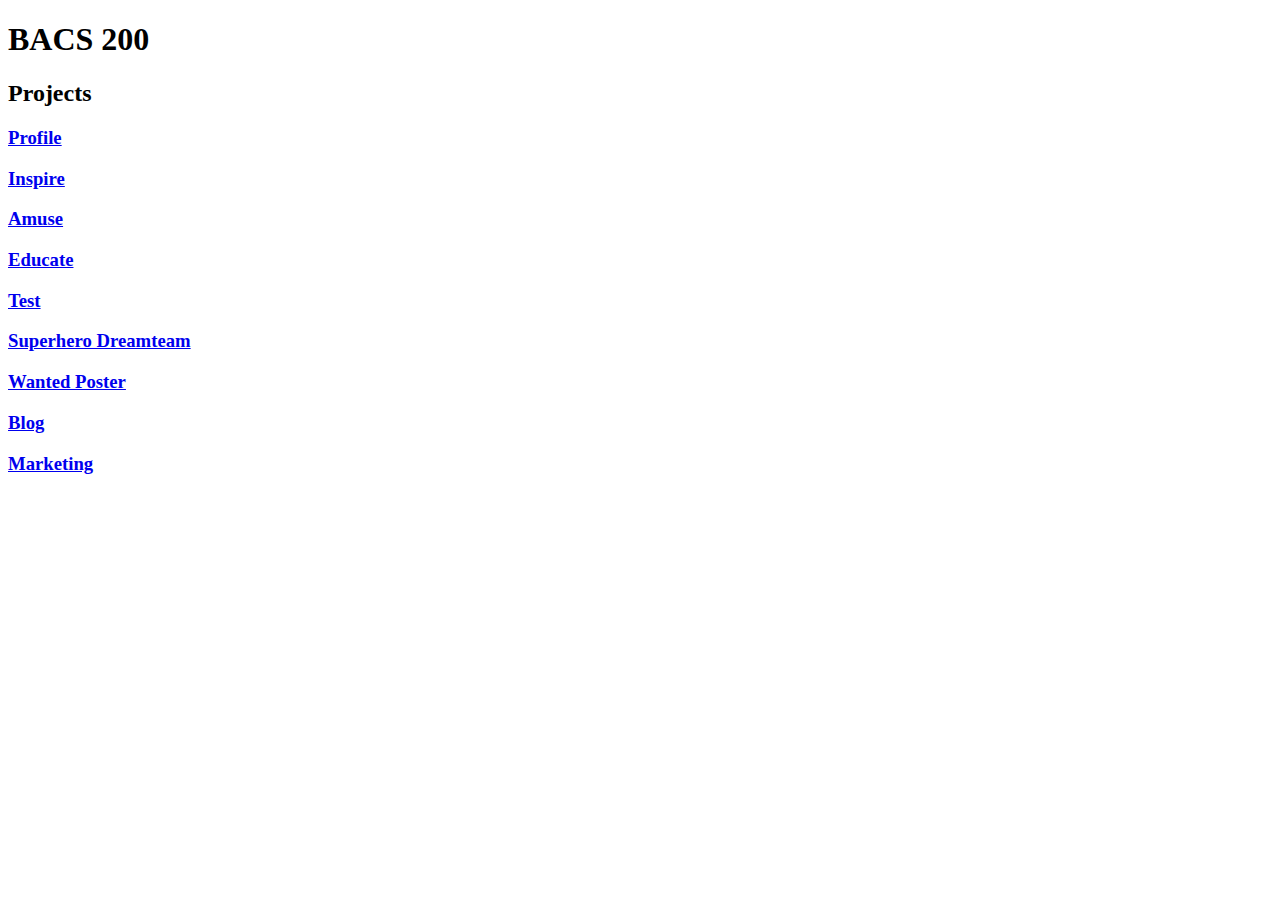
<file: bacs200/index.html>
<!DOCTYPE html>
<html lang="en">
  <head>
    <meta charset="UTF-8">
    <title>BACS 200</title>
  </head>
  <body>
    <h1>BACS 200</h1>
    <h2>Projects</h2>
    <h3><a href="profile.html">Profile</a></h3>
    <h3><a href="inspire.html">Inspire</a></h3>
    <h3><a href="amuse.html">Amuse</a></h3>
    <h3><a href="educate.html">Educate</a></h3>
    <h3><a href="test.html">Test</a></h3>
    <h3><a href="superhero.html">Superhero Dreamteam</a><h3>
    <h3><a href="wanted.html">Wanted Poster</a><h3>
    <h3><a href="blog.html">Blog</a><h3>
    <h3><a href="marketing.html">Marketing</a><h3>  
  </body>
</html>
</file>
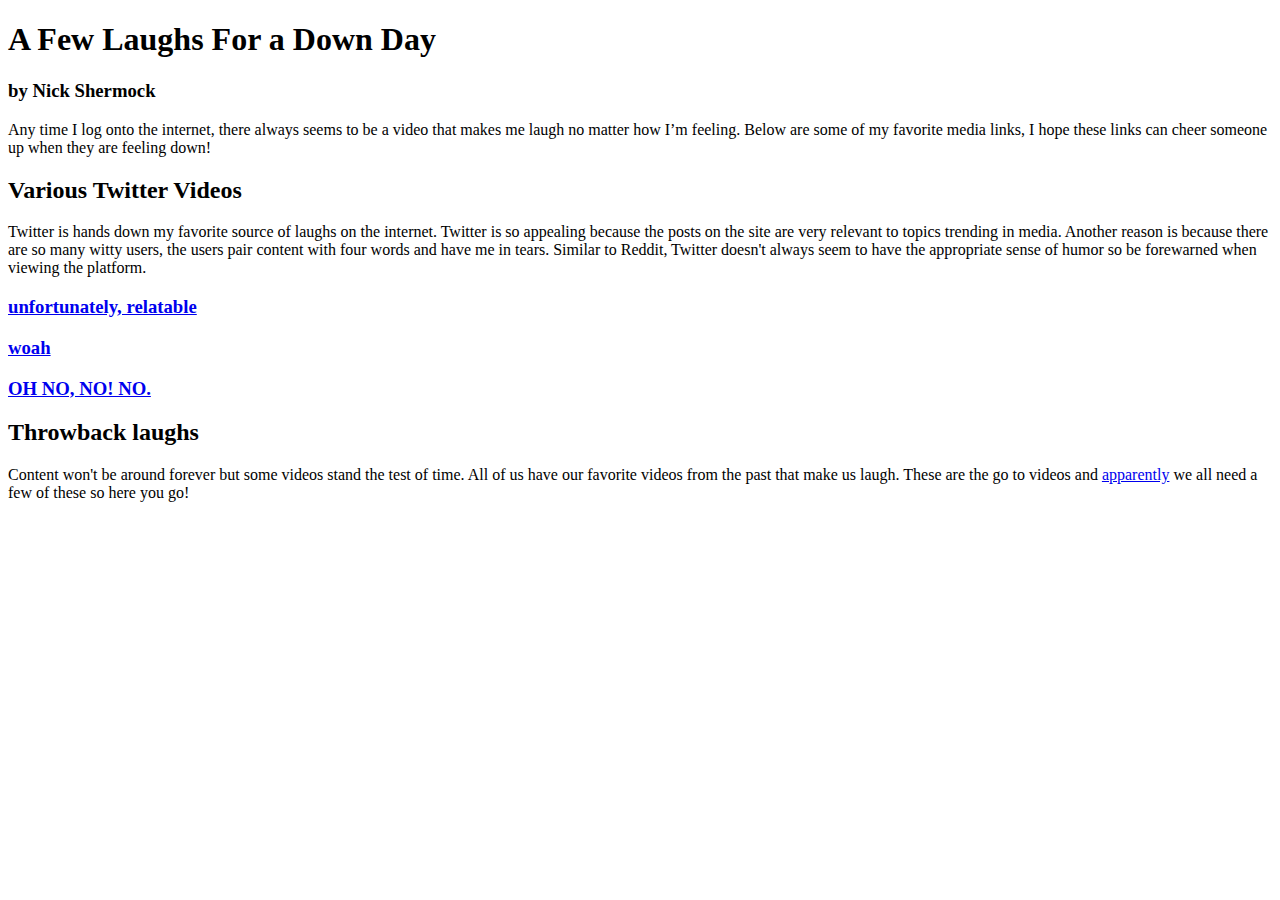
<file: bacs200/amuse.html>
<!DOCTYPE html>
<html lang="en">

<head>

    <meta charset="UTF-8">
    <title>Enjoy :)</title>

</head>

<body>

    <h1>A Few Laughs For a Down Day</h1>
    <h3>by Nick Shermock</h3>

    <p>Any time I log onto the internet, there always seems to be a video that makes me laugh no matter how I’m feeling. Below are some of my favorite media links, I hope these links can cheer someone up when they are feeling down!</p>
  
    <h2>Various Twitter Videos</h2>
    <p>Twitter is hands down my favorite source of laughs on the internet. Twitter is so appealing because the posts on the site are very relevant to topics trending in media. Another reason is because there are so many witty users, the users pair content with four words and have me in tears.  Similar to Reddit, Twitter doesn't always seem to have the appropriate sense of humor so be forewarned when viewing the platform.</p>
    
    <h3><a href="https://twitter.com/aleczess1/status/1038611140329332736?s=21">unfortunately, relatable</a></h3>
    <h3><a href="https://twitter.com/youcannotrelate/status/1114946042427056129?s=21">woah</a></h3>
    <h3><a href="https://twitter.com/unusualvideos/status/1432036732774633478?s=21">OH NO, NO! NO.</a></h3>

    <h2>Throwback laughs</h2>
    <p>Content won't be around forever but some videos stand the test of time. All of us have our favorite videos from the past that make us laugh. These are the go to videos and <a href="https://youtu.be/rz5TGN7eUcM">apparently</a> we all need a few of these so here you go! 

</body>

</html>
</file>
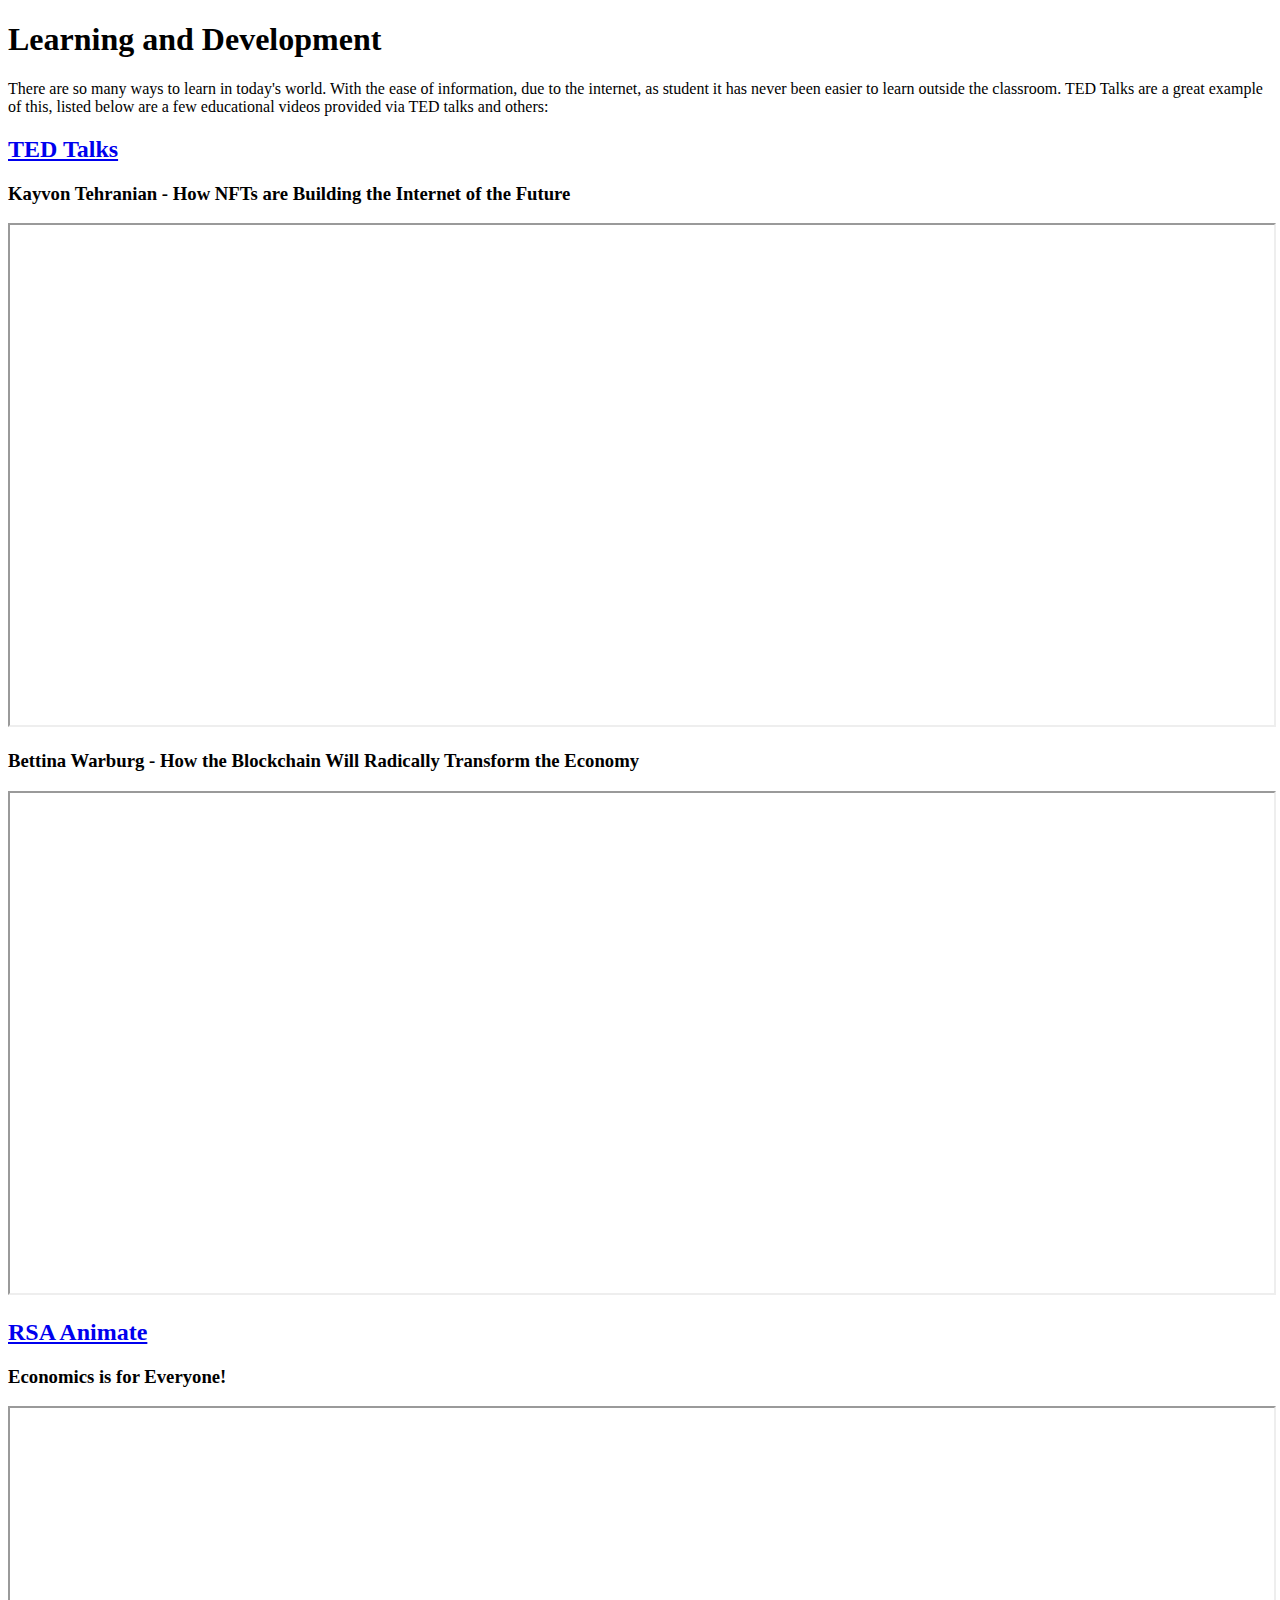
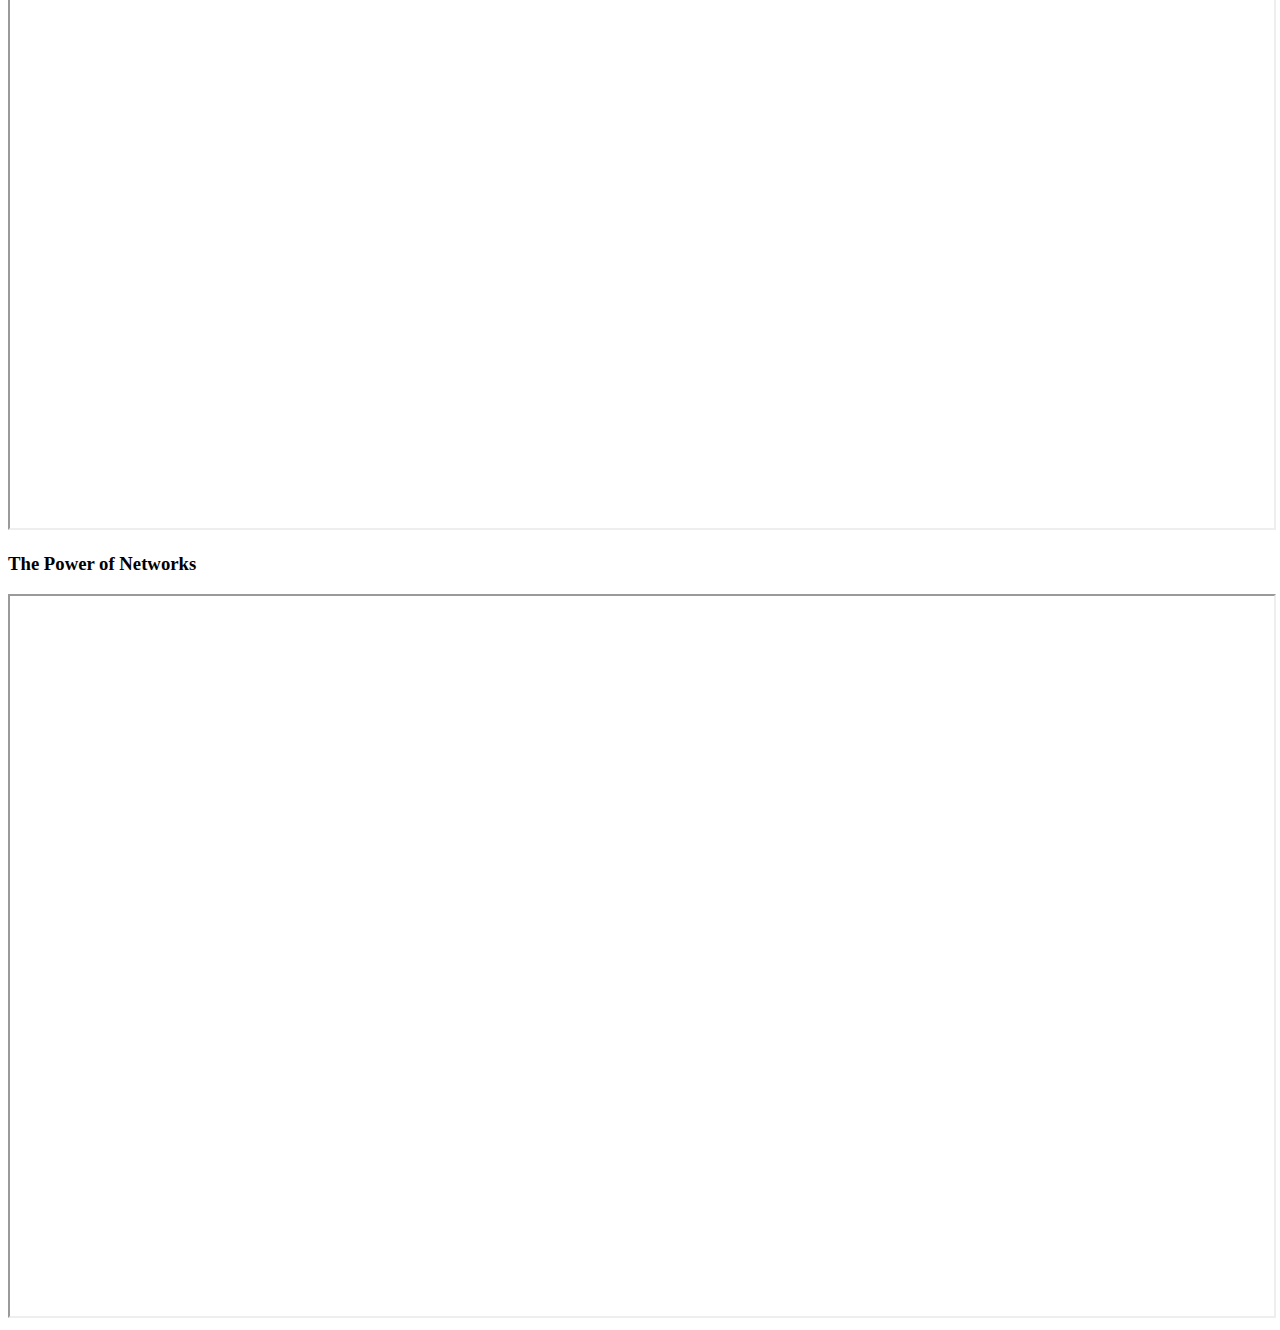
<file: bacs200/educate.html>
<!DOCTYPE html>
<html lang="en-US">

    <head>
        <meta charset="UTF-8">
        <title>Learning and Development</title>
    </head>

    <body>
        <h1>Learning and Development</h1>
        <p>
            There are so many ways to learn in today's world. With the ease of information, due to the internet, as student it has never been easier to learn outside the classroom. TED Talks are a great example of this, listed below are a few educational videos provided via TED talks and others:
        </p>
        <section>
            <h2><a href="https://www.ted.com/talks">TED Talks</a></h2>
            <h3>Kayvon Tehranian - How NFTs are Building the Internet of the Future</h3>
            <iframe width="100%" height="500" src="https://www.youtube.com/embed/22O6a87-GcQ"></iframe>

            <h3>Bettina Warburg - How the Blockchain Will Radically Transform the Economy</h3>
            <iframe width="100%" height="500" src="https://www.youtube.com/embed/RplnSVTzvnU"></iframe>
        </section>
        <section>
            <h2><a href="https://www.thersa.org/video/animates">RSA Animate</a></h2>
            <h3>Economics is for Everyone!</h3>
            <iframe width="100%" height="720" src="https://www.youtube.com/embed/NdbbcO35arw"></iframe>

            <h3>The Power of Networks</h3>
            <iframe width="100%" height="720" src="https://www.youtube.com/embed/nJmGrNdJ5Gw"></iframe>
        </section>
    </body>
    
</html>
</file>
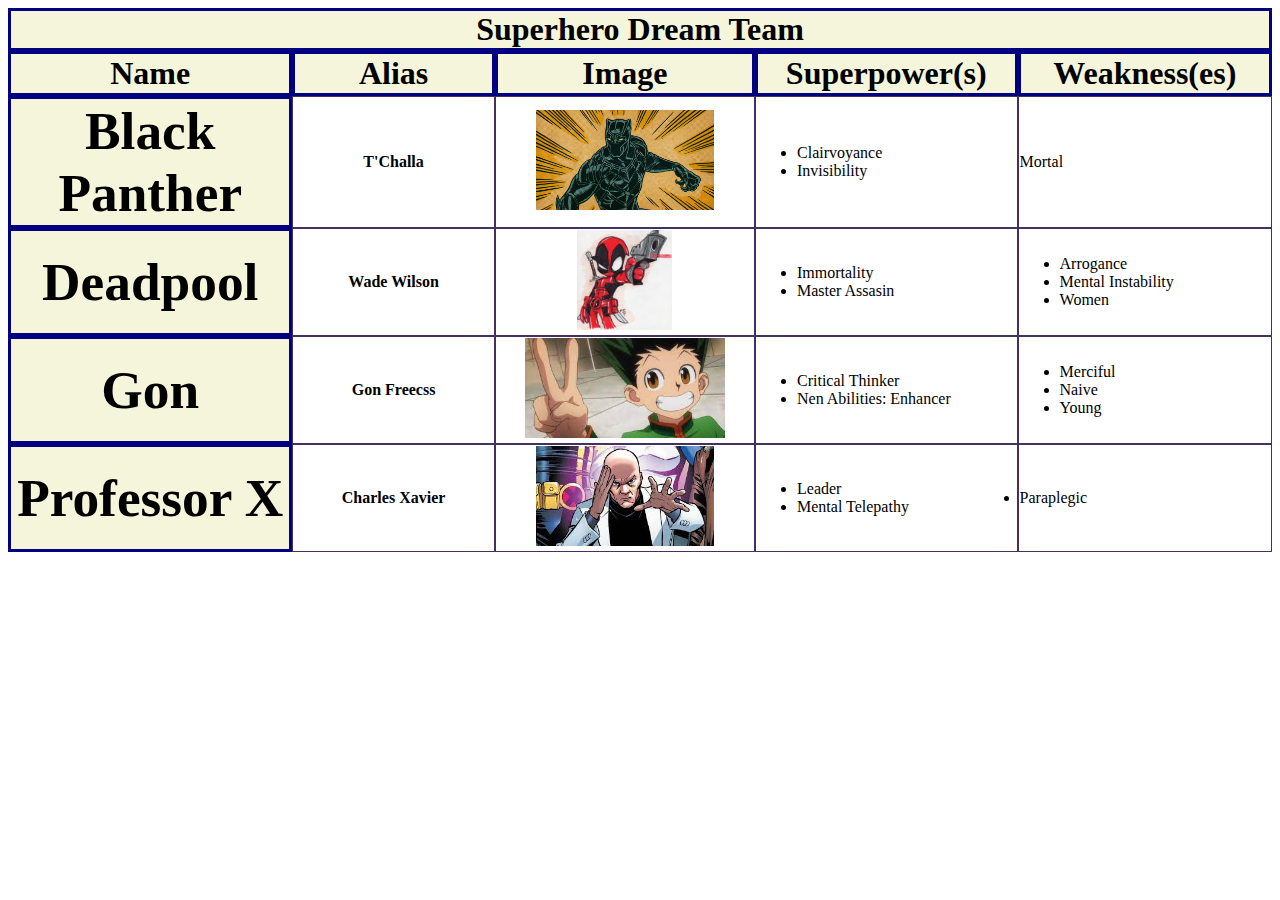
<file: bacs200/superhero.html>
<!doctype html>
  <html lang="en-US">
	  <head>
	    <meta charset="utf-8">
  	  <title>The Dream Team</title>
      <link rel="stylesheet" href="css/mytable.css">
	    <!--<style>
		      caption
			    {
				  	text-decoration:underline;
					  font-size:32px;
	  	    }
    	    th
    	    {           
      	  	width:240px;
      		  font-size:20px;
    	    }
			    th,td
			    {
				  	border:4px solid black;
					  padding-left:12px;
					  padding-right:12px;
					  padding-top:12px;
				  	padding-bottom:12px;
		  	  }
		  	  table
		  	  {
		  			border-spacing:2px;
		  	  }
	  	</style>-->
	  </head>

	  <body>
	      <table>
            <caption>Superhero Dream Team</caption>
            <tbody>
              <tr>
                 <th scope="col">Name</th>
                 <th scope="col">Alias</th>
                 <th scope="col">Image</th>
                 <th scope="col">Superpower(s)</th>
                 <th scope="col">Weakness(es)</th>
              </tr>
	            <tr> 
                 <th scope="row">Black Panther</th>
                 <td style="text-align:center;">T'Challa</td>
                 <td style="text-align:center;"><a href="images/blackpanther.jpg"><img alt="Black Panther Pic" src="images/blackpanther.jpg" height="100"/></a></td>
                 <td>
                     <ul> 
                         <li>Clairvoyance</li>                                                                            
                         <li>Invisibility</li>
                     </ul>
                 </td>
                 <td>Mortal</td>
              </tr>
              <tr>
                 <th scope="row">Deadpool</th>
                 <td style="text-align:center;">Wade Wilson</td>
                 <td style="text-align:center;"><a href="images/deadpool.jpg"><img alt="Deadpool Pic" src="images/deadpool.jpg" height="100"/></a></td>
                 <td>
										 <ul>
		    	 							 <li>Immortality</li>
                         <li>Master Assasin</li>
                     </ul>
								 </td>
                 <td>
                     <ul>
                         <li>Arrogance</li>
                         <li>Mental Instability</li>
                         <li>Women</li>
                     </ul>
                 </td>
              </tr>
              <tr>
                    <th scope="row">Gon</th>
                    <td style="text-align:center;">Gon Freecss</td>
                    <td style="text-align:center;"><a href="images/gon.jpg"><img alt="Gon Pic" src="images/gon.jpg" height="100"/></a></td>
                 <td>
                     <ul>
                         <li>Critical Thinker</li>
                         <li>Nen Abilities: Enhancer</li>
                     </ul>
                 </td>
                 <td>
                     <ul>
                         <li>Merciful</li>
                         <li>Naive</li>
			    							 <li>Young</li>
                     </ul>
                  </td>
               </tr>
               <tr>
                    <th scope="row">Professor X</th>
                    <td style="text-align:center;">Charles Xavier</td>
                    <td style="text-align:center;"><a href="images/professorx.jpg"><img alt="Professor X Pic" src="images/professorx.jpg" height="100"/></a></td>
                 <td>
                     <ul>
                         <li>Leader</li>
                         <li>Mental Telepathy</li>
                     </ul>
                 </td>
                 <td>
			    							 <li>Paraplegic</li>
		    				 </td>
               </tr>
            </tbody>
        </table>

      
	   </body>
</html>
</file>
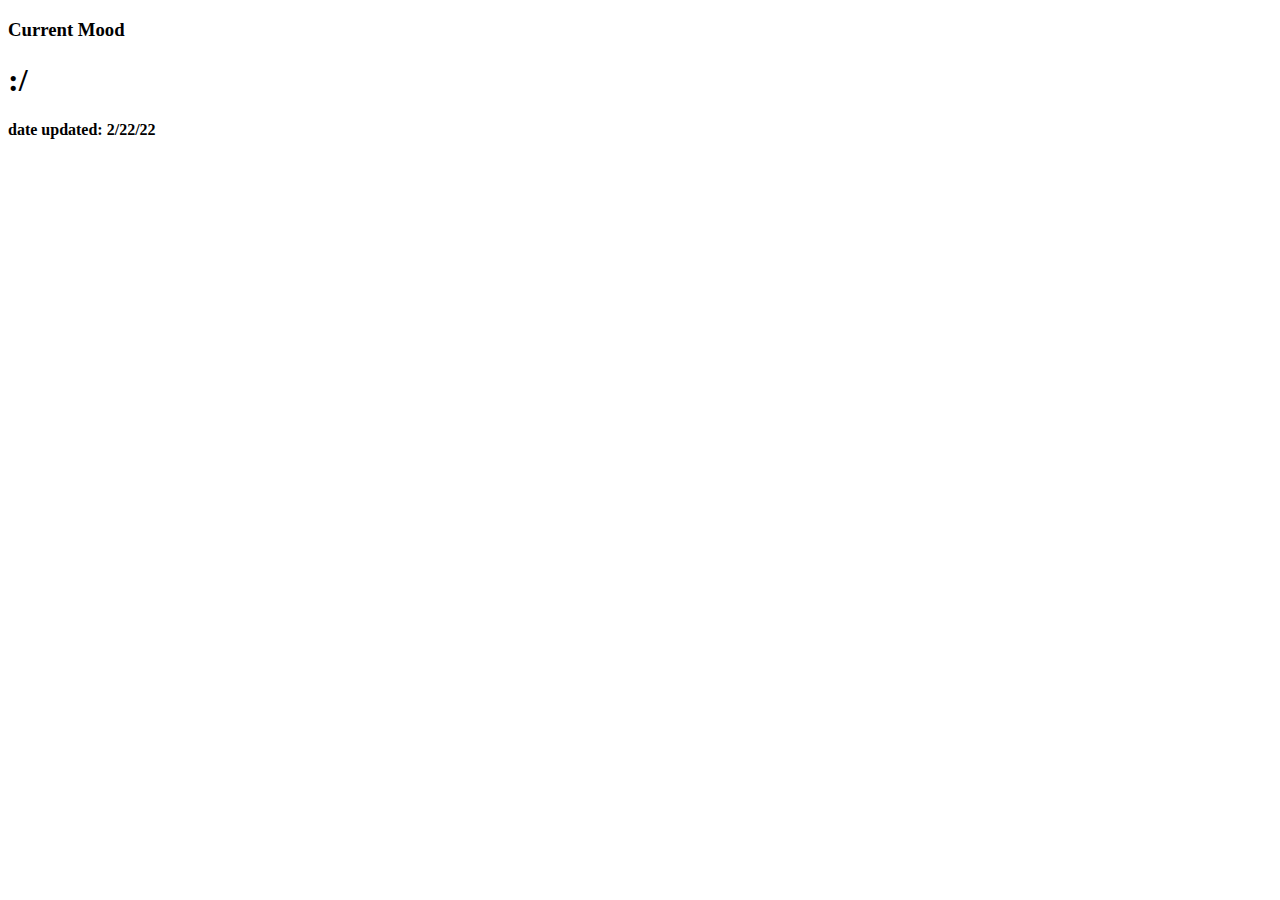
<file: bacs200/template.html>
<!DOCTYPE html>
<html lang="en">
    <head>
        <meta charset="UTF-8">
        <title>Current Mood:</title>
    </head>
    <body>
        <h3>Current Mood</h3>
        
        <h1>:/</h1>
        <h4>date updated: 2/22/22</h4>
    </body>
</html>
</file>
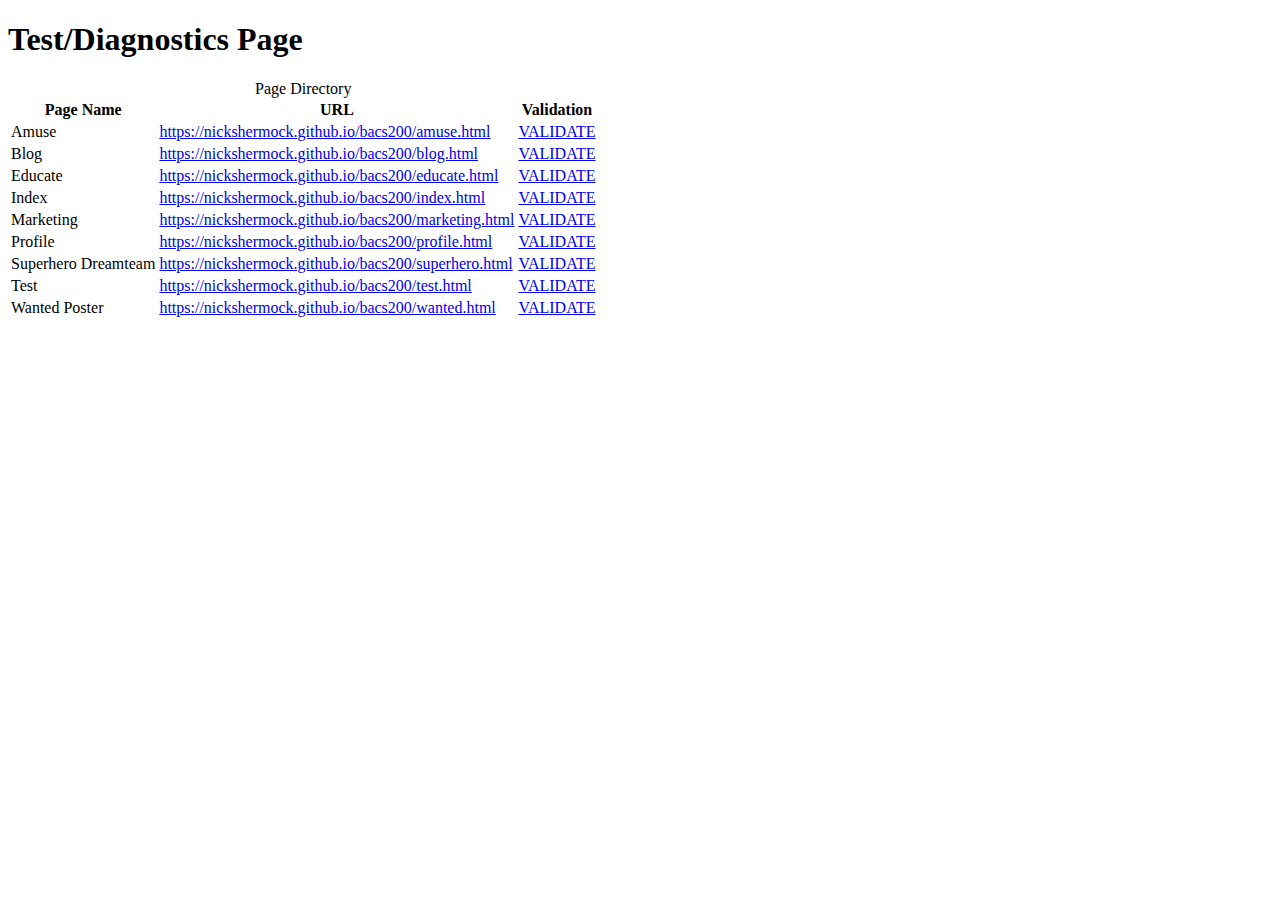
<file: bacs200/test.html>
<!doctype html>
<html lang="en">
	<head>
		<meta charset="utf-8">
		<title>Test/Diagnostics Page</title>
	</head>

	<body>
		<h1>Test/Diagnostics Page</h1>
		<table>
			<caption>Page Directory</caption>
			<thead>
				<tr>
					<th>Page Name</th>
					<th>URL</th>
					<th>Validation</th>
				</tr>
			</thead>
			<tbody>
			<tr>
				<td>Amuse</td>
				<td><a href="amuse.html">https://nickshermock.github.io/bacs200/amuse.html</a></td>
				<td><a href="https://validator.w3.org/nu/?showsource=yes&doc=https://nickshermock.github.io/bacs200/amuse.html">VALIDATE</a></td>
			</tr>
			<tr>
				<td>Blog</td>
				<td><a href="blog.html">https://nickshermock.github.io/bacs200/blog.html</a></td>
				<td><a href="https://validator.w3.org/nu/?showsource=yes&doc=https://nickshermock.github.io/bacs200/blog.html">VALIDATE</a></td>
			</tr>	
			<tr>
				<td>Educate</td>
				<td><a href="educate.html">https://nickshermock.github.io/bacs200/educate.html</a></td>
				<td><a href="https://validator.w3.org/nu/?showsource=yes&doc=https://nickshermock.github.io/bacs200/educate.html">VALIDATE</a></td>
			</tr>
			<tr>
				<td>Index</td>
				<td><a href="index.html">https://nickshermock.github.io/bacs200/index.html</a></td>
				<td><a href="https://validator.w3.org/nu/?showsource=yes&doc=https://nickshermock.github.io/bacs200/index.html">VALIDATE</a></td>
			</tr>
<tr>
				<td>Marketing</td>
				<td><a href="marketing.html">https://nickshermock.github.io/bacs200/marketing.html</a></td>
				<td><a href="https://validator.w3.org/nu/?showsource=yes&doc=https://nickshermock.github.io/bacs200/amuse.html">VALIDATE</a></td>
			</tr>				
			<tr>
				<td>Profile</td>
				<td><a href="profile.html">https://nickshermock.github.io/bacs200/profile.html</a></td>
				<td><a href="https://validator.w3.org/nu/?showsource=yes&doc=https://nickshermock.github.io/bacs200/profile.html">VALIDATE</a></td>
			</tr>
			<tr>
				<td>Superhero Dreamteam</td>
				<td><a href="superhero.html">https://nickshermock.github.io/bacs200/superhero.html</a></td>
				<td><a href="https://validator.w3.org/nu/?showsource=yes&doc=https://nickshermock.github.io/bacs200/superhero.html">VALIDATE</a></td>
			</tr>	
			<tr>
				<td>Test</td>
				<td><a href="test.html">https://nickshermock.github.io/bacs200/test.html</a></td>
				<td><a href="https://validator.w3.org/nu/?showsource=yes&doc=https://nickshermock.github.io/bacs200/test.html">VALIDATE</a></td>
			</tr>
			<tr>
				<td>Wanted Poster</td>
				<td><a href="wanted.html">https://nickshermock.github.io/bacs200/wanted.html</a></td>
				<td><a href="https://validator.w3.org/nu/?showsource=yes&doc=https://nickshermock.github.io/bacs200/wanted.html">VALIDATE</a></td>
			</tr>	
			</tbody>
		
		</table>
	</body>
</html>
</file>
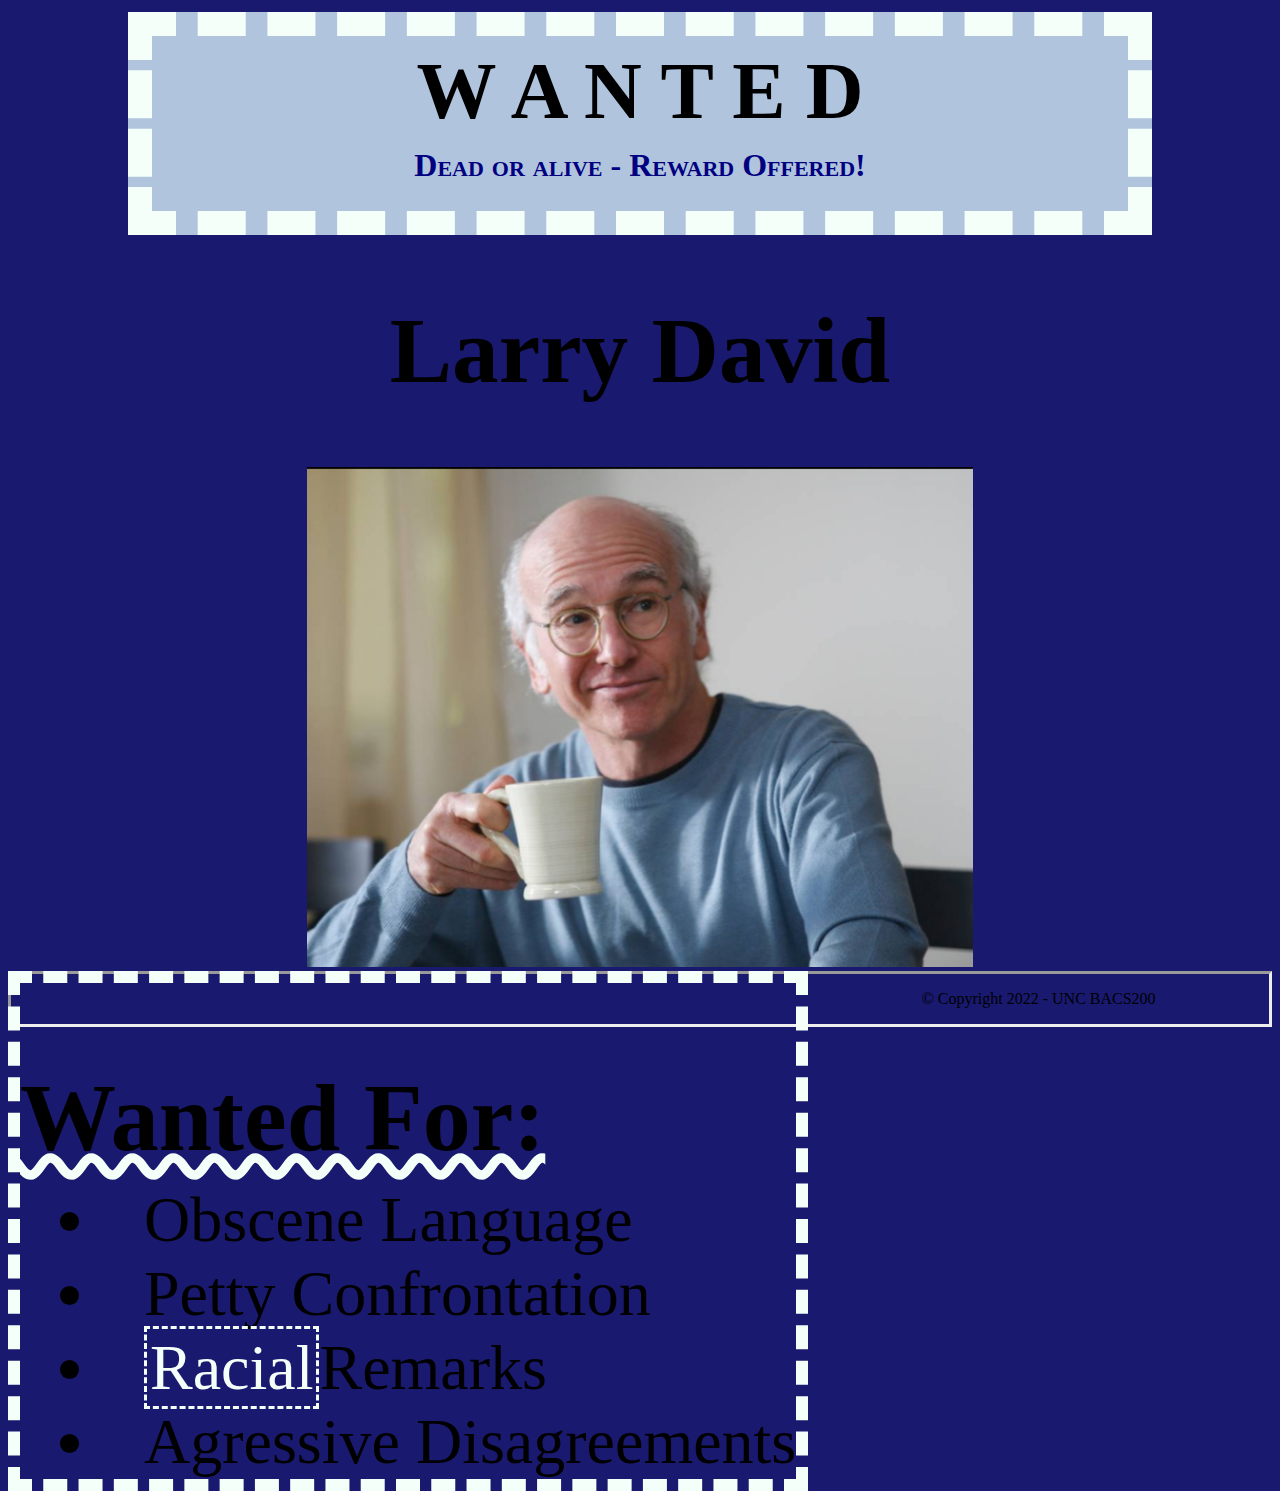
<file: bacs200/wanted.html>
<!DOCTYPE html>
<html lang="en">
    <head>
        <meta charset="UTF-8">
        <title>WANTED</title>
        <link rel="icon" href="images/larrydavid.jpg">
        <link rel="stylesheet" href="css/wanted.css">
    </head>
    <body>
		<header>
			<h1>W A N T E D </h1>
			<h2>Dead or alive - Reward Offered!</h2>
		</header>
		<main>
			<h1>Larry David</h1>
			<img alt="Larry Muggin'" src="images/larrydavid.jpg" height="500">
			<section id="wantedlist">
				<h2>Wanted For:</h2>
				<ul>
					<li>Obscene Language</li>
					<li>Petty Confrontation</li>
                    <li><span style="padding:3px; border:3px dashed mintcream; color:mintcream">Racial</span>Remarks</li>
					<li>Agressive Disagreements</li>
				</ul>
			</section>
		</main>
		<footer>
			<p>&copy; Copyright 2022 - UNC BACS200</p>
	    	</footer>
	</body>
</html>
</file>
<file: bacs200/css/mytable.css>
th, caption
{
    font-size:24pt;
    background-color:beige;
    border:3px solid navy;
    font-weight:bold;
}
table
{
    border-spacing:0
}
td
{
    border:1px solid #463060;
}
*[scope^="col"]
{
    column-width:300px;
}
*[scope^="row"]
{
    font-size:40pt;
}
thead th
{
    background-color:white
}
th + td
{
    font-weight:bold;
}
</file>
<file: bacs200/css/wanted.css>
/*
*
{
	border: 4px mintcream;
}
*/

body
{
	text-align: center;
	list-style-position: inside;
	background-color:	midnightblue;
}
header
{
	background-color:  lightsteelblue;
	border: 24px dashed mintcream;
	margin: 12px 120px;
	font-color:	navy;
}
header h1
{
	font-size:  60pt;
	margin-top:  10px;
	margin-bottom: 0;
}
header h2
{
	font-size:  24pt;
	color:	navy;
	font-variant: small-caps;
}
main h1
{
	font-size:  70pt;
	font-family: serif, cursive;
	line-text-decoration: underline overline mintcream;
}
h1+h2
{
	margin-top: 10px;
}
main h2
{
	text-decoration: mintcream wavy underline; 
	font-weight: bold;
	margin-bottom: 10px;
}
main ul
{
	display:  table;
	margin: 0 auto;
	text-align:  left;
	/*padding-left: 2px;*/
}
#wantedlist
{
	font-size: 48pt;
	float:  left;
	text-align: left;
	border: 12px dashed mintcream;
}
footer
{
	text-align: center;
	float: center;
	border: inset;
}
</file>
